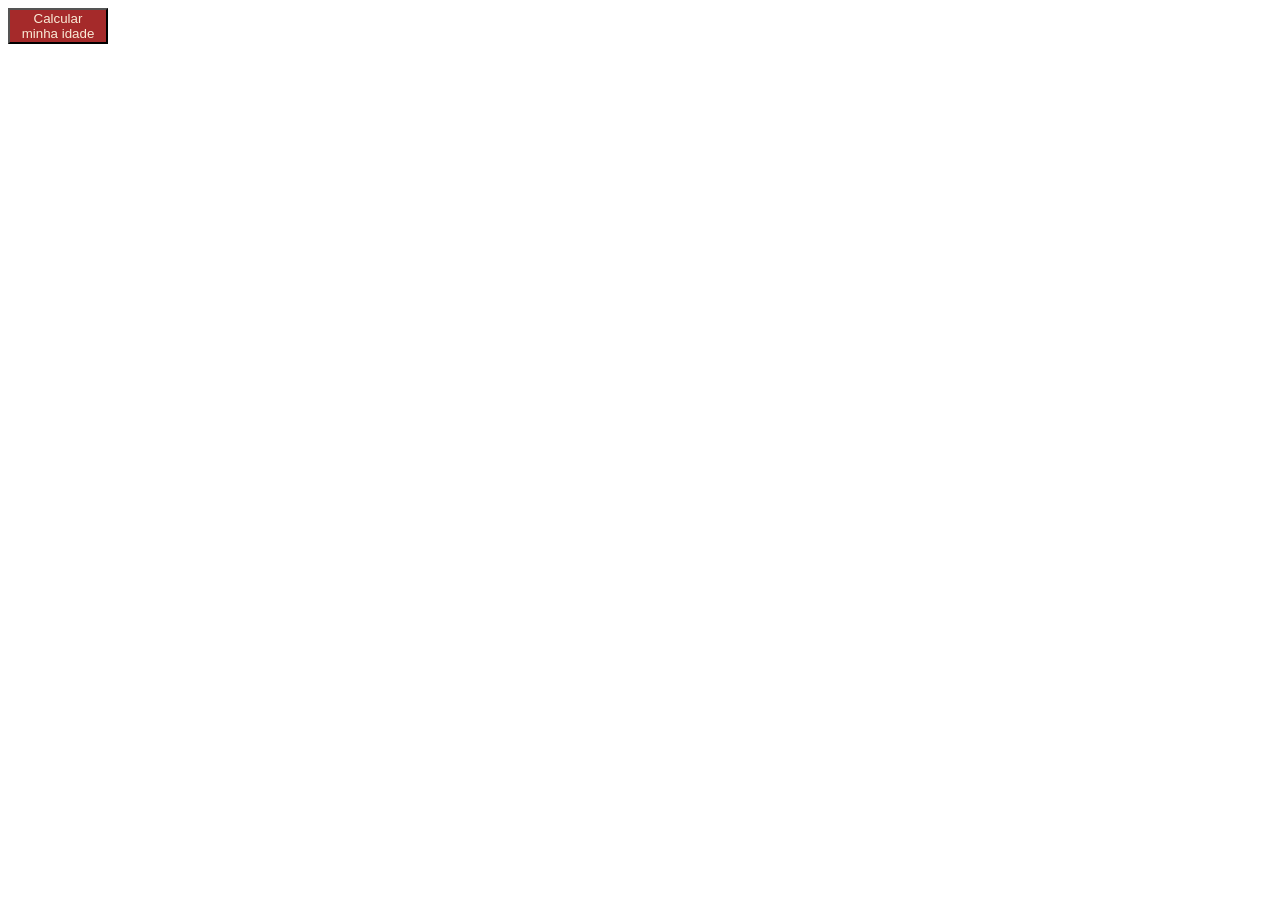
<file: botao/index.html>
<!DOCTYPE html>
<!DOCTYPE html>
<html lang="en">
<head>
    <meta charset="UTF-8">
    <meta http-equiv="X-UA-Compatible" content="IE=edge">
    <meta name="viewport" content="width=device-width, initial-scale=1.0">
    <title>Javascript</title>
    <link rel="stylesheet" href="./index.css">
</head>
<body id="corpo">

    <button onclick="calcularIdade()">Calcular minha idade</button>

    <script src="./index.js"></script> 
</body>
</html>
</file>
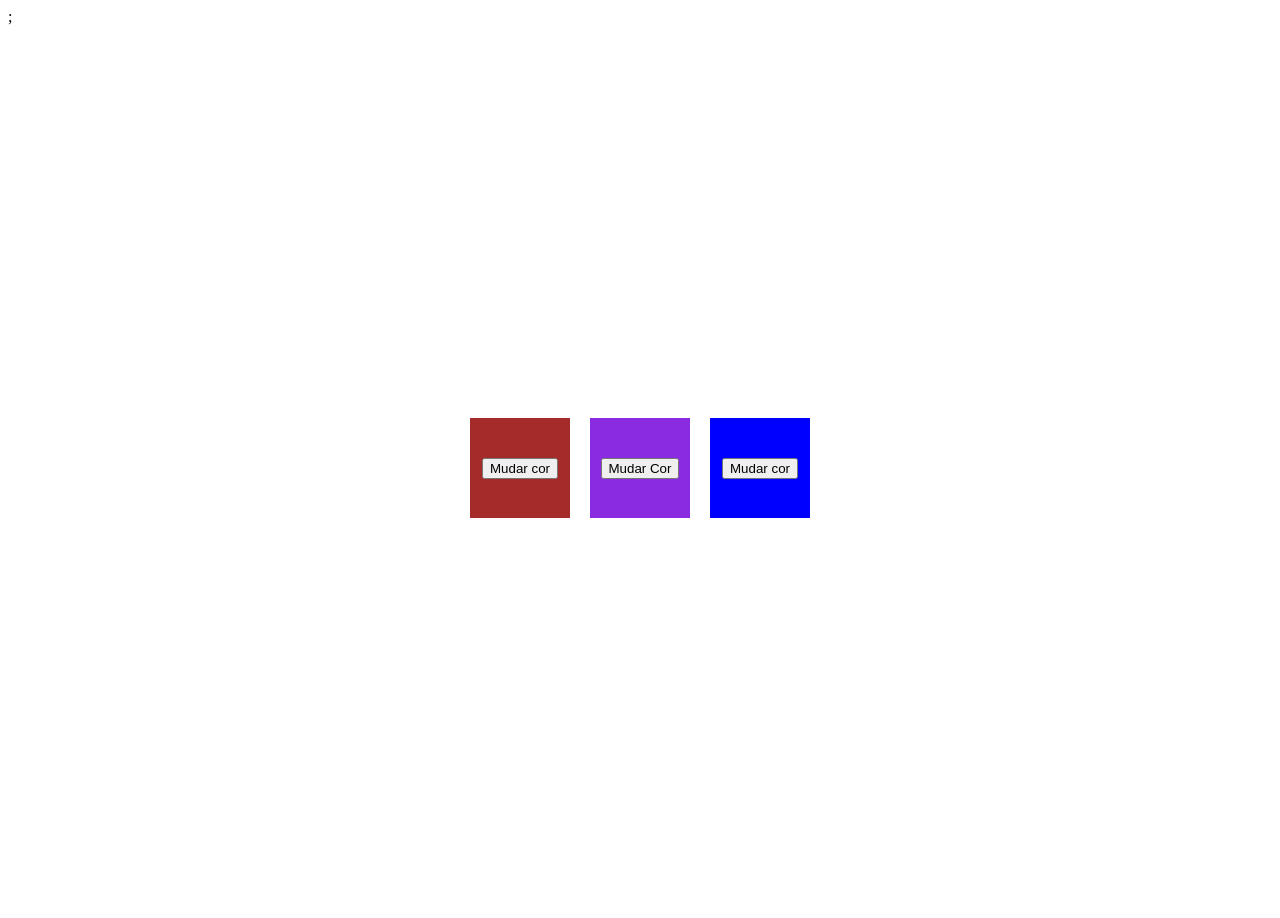
<file: cubos/index.html>
<html>

    <head>
        <title>Javascript</title>;
        <link rel="stylesheet" href="./index.css">
    </head>

    <body>        
        <section>
            <div id="caixa1"onclick="colorirAmarelo()">
                <button>Mudar cor</button>

            </div>

            <div id="caixa2" onclick="colorirAzul()">
              <button>Mudar Cor</button>

            </div>
          
            <div id="caixa3" onclick="colorirLaranja()">
              <button>Mudar cor</button>

            </div>   

        </section>

        <script src="./index.js"></script>
    </body>
</html>
</file>
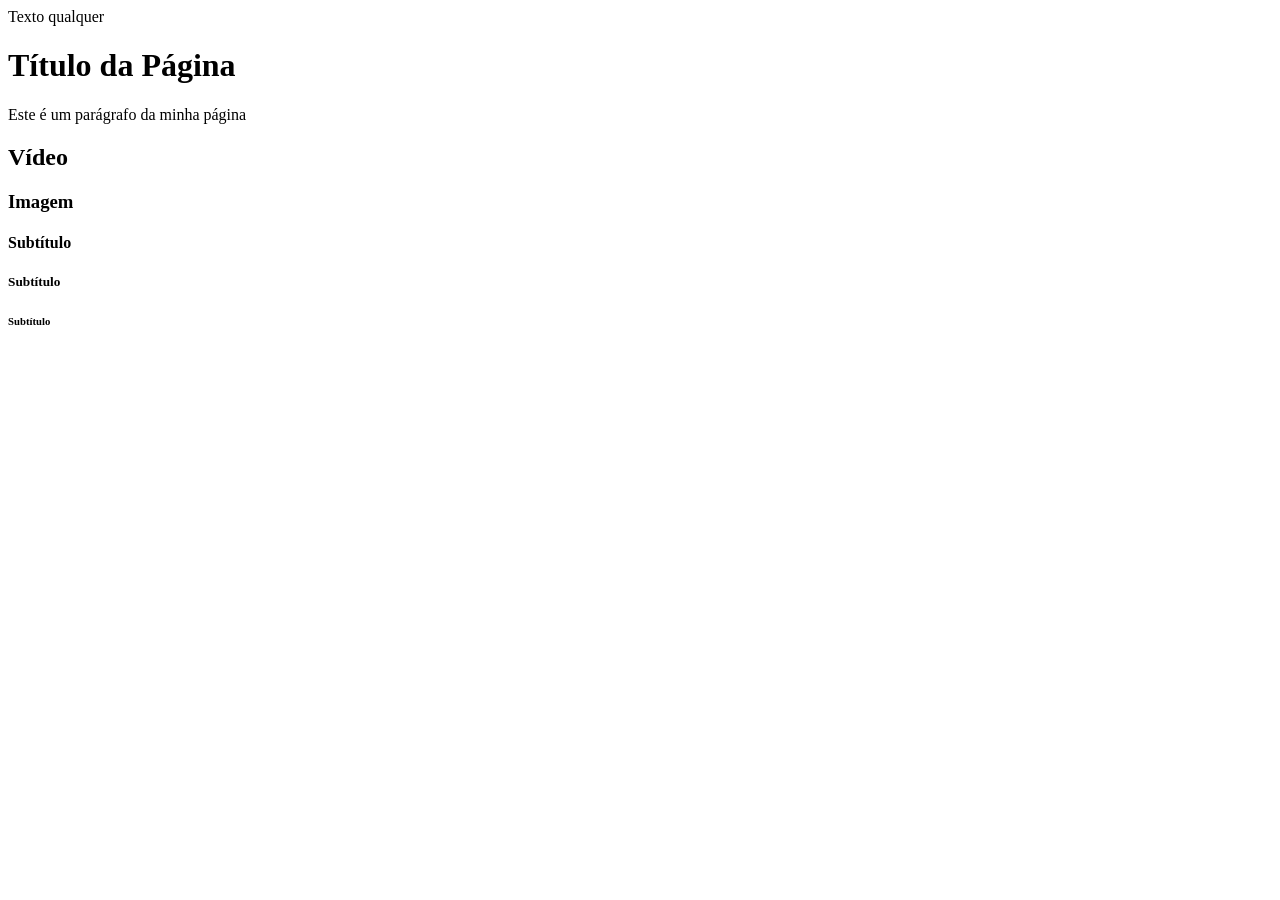
<file: introducao/index.html>
<!DOCTYPE html>
<html lang="en">
<head>
    <meta charset="UTF-8">
    <meta http-equiv="X-UA-Compatible" content="IE=edge">
    <meta name="viewport" content="width=device-width, initial-scale=1.0">
    <title>Estudos HTML</title>
</head>
<body>
    <span>Texto qualquer</span>
    <h1>Título da Página</h1>
    <p>Este é um parágrafo da minha página</p>
    <h2>Vídeo</h2>
    <h3>Imagem</h3>
    <h4>Subtítulo</h4>
    <h5>Subtítulo</h5>
    <h6>Subtítulo</h6>
</body>
</html>
</file>
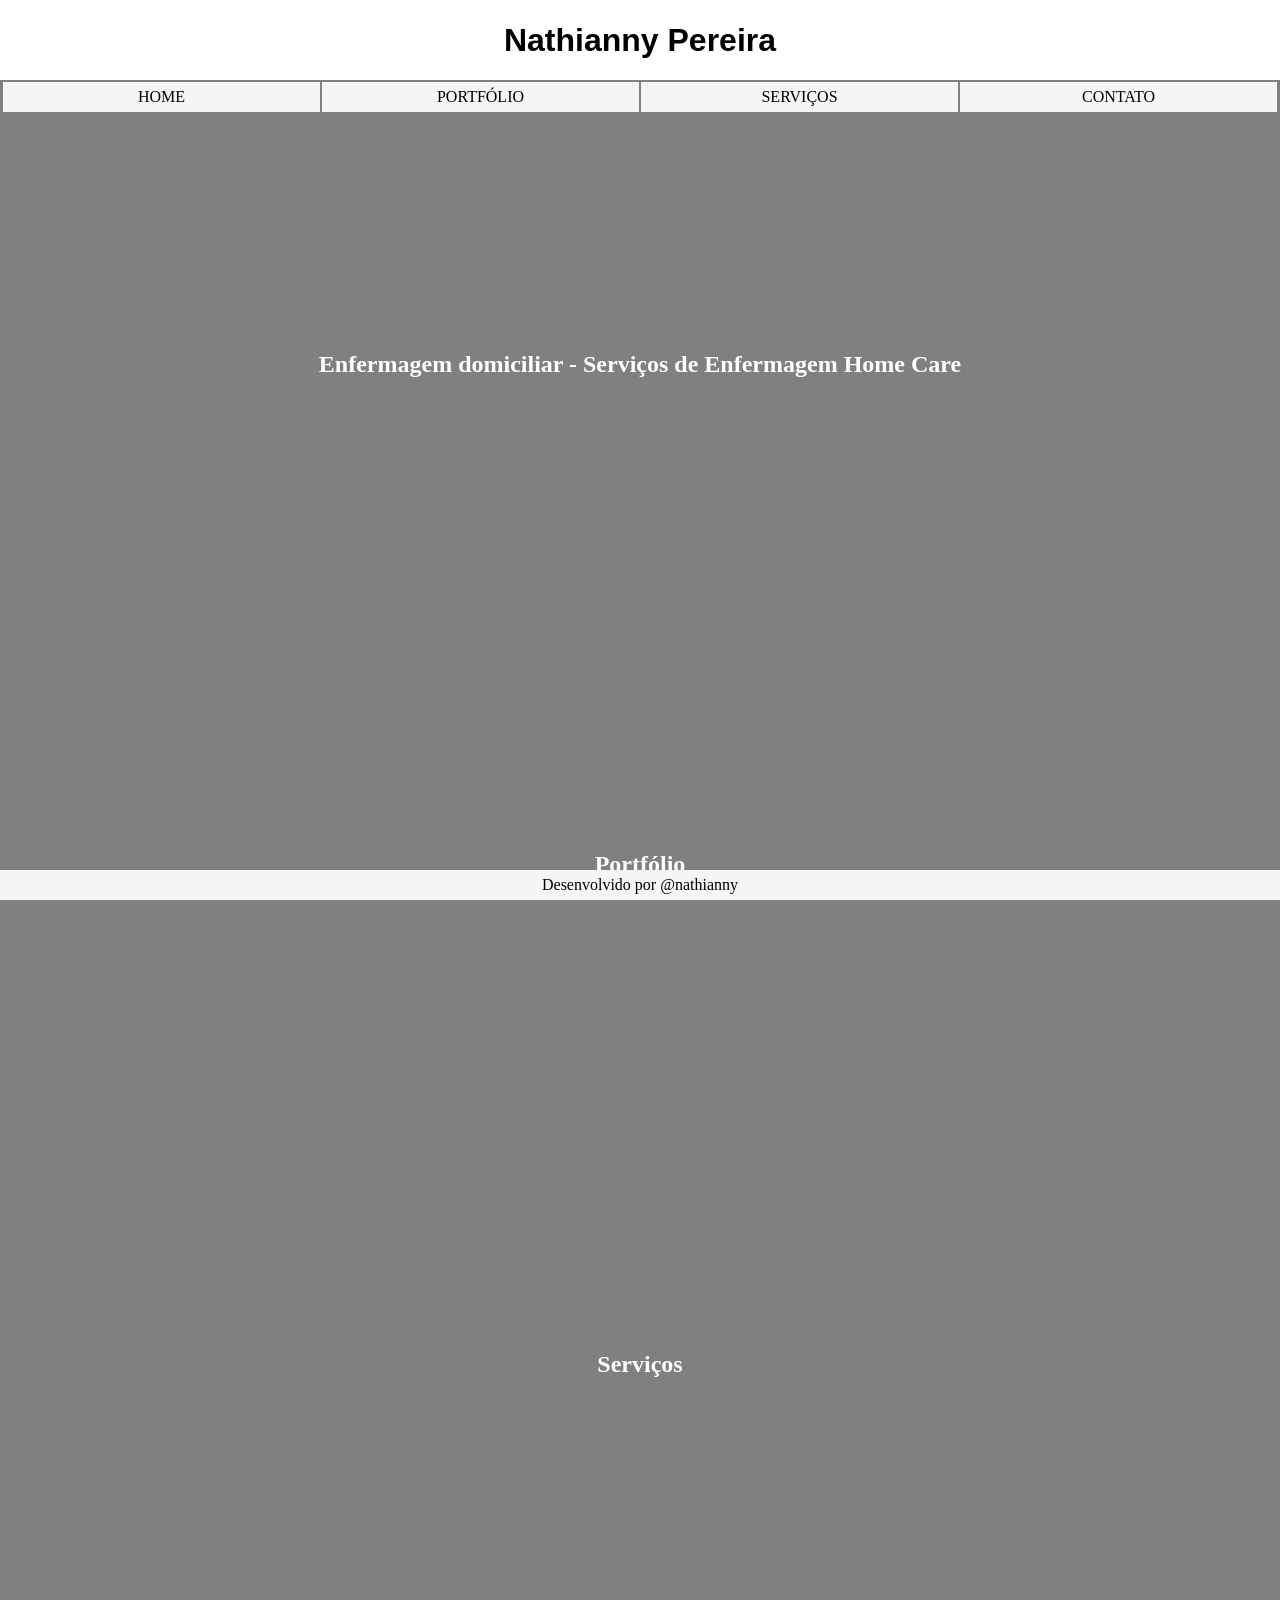
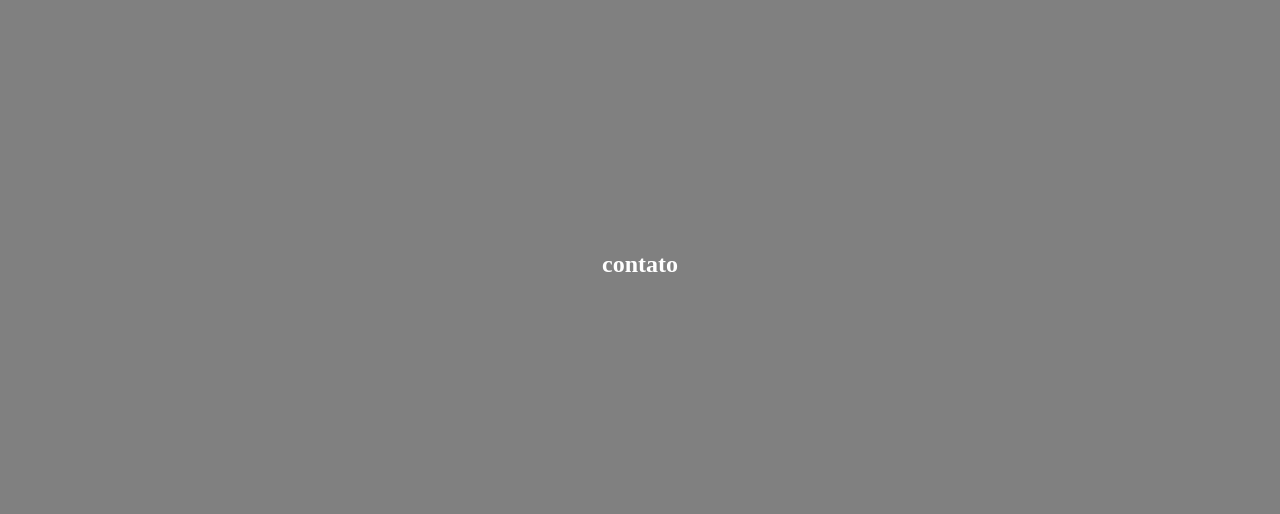
<file: Nathianny-Pereira/index.html>
<html>
    <head>
    <title>Nathianny Pereira</title>
    <link rel="stylesheet" href="index.css">
</head>
<body>
    <header>
        <h1>Nathianny Pereira</h1>
    </header>
    <nav>
        <ul>
            <li><a href="#">HOME</a></li>
            <li><a href="#portfolio">PORTFÓLIO</a></li>
            <li><a href="#servicos">SERVIÇOS</a></li>
            <li><a href="#contato">CONTATO</a></li>
        </ul>
    </nav>
    <main>
        <section id="home" class="sessão">
            <h1>Enfermagem domiciliar - Serviços de Enfermagem Home Care</h1>       
        </section>
        <section id="portfolio" class="sessão">
            <h1>Portfólio</h1>
        </section>
        <section id="servicos" class="sessão">            
            <h1>Serviços</h1>                                   
        </section>
        <section id="contato" class="sessão"> 
            <h1>contato</h1>        
        </section>
    </main>
    <footer>
        <p>Desenvolvido por @nathianny</p>
    </footer>
</body>
</html>
</file>
<file: botao/index.css>
button{
    background-color: brown;
    color: antiquewhite;
    width: 100px;
}

button:hover{
    background-color: antiquewhite;
    color: brown;
}
</file>
<file: cubos/index.css>
section{
    display: flex;
    align-items: center;
    justify-content: center;
    height: 100%;
    width: 100%;
}

div{
    width: 100px;
    height: 100px;
    margin: 10px;
    display: flex;
    align-items: center;
    justify-content: center;
}

#caixa1{
    background-color: brown;
}

#caixa2{
    background-color: blueviolet;
}

#caixa3{
    background-color: blue;
}

button:hover{
    background-color: black;
    color: white;
}
</file>
<file: Nathianny-Pereira/index.css>
*{
    margin: 0;
    padding: 0;
    font-family: Verdana;
}

header{
    background-color: white;
    display: flex;
    align-items: center;
    justify-content: center;    
}

header h1{
    color: black;
    display: flex;
    align-items: center;
    justify-content: center;
    height: 80px;
    font-family: Arial, Helvetica, sans-serif;
}

nav{
    background-color: whitesmoke;
    border: 2px solid gray;
}

ul{
    display: flex;
    align-items: center;
    justify-content: space-evenly;
    height: 30px;
}

li{
    list-style: none;
    width: 100%;
    height: 100%;
    display: flex;
    align-items: center;
    justify-content: center;
    border: 1px solid gray;
}

li a{
    text-decoration: none;
    color: black;
}

li :hover{
    background-color: darkcyan;
    border-bottom: 3px solid darkgray;
    width: 100%;
    height: 100%;
    display: flex;
    align-items: center;
    justify-content: center;
}

main{
    background-color: gray;
    display: flex;
    flex-direction: column;
    align-items: center;
    justify-content: center;
}
.sessão{
    height: 500px;
    width: 100%;
}

section#home{
    display: flex;
    align-items: center;
    justify-content: center;
    background-image: url(https://www.ibmr.br/wp-content/uploads/2022/09/ENFERMEIROS.jpg);
    background-position: center;
    background-repeat: no-repeat;
    background-size: cover;
}

#home h1{
    color: white;
}

section#portfolio{
    display: flex;
    align-items: center;
    justify-content: center;
    background-image: url(https://www.ibmr.br/wp-content/uploads/2022/09/ENFERMEIROS.jpg);
    background-position: center;
    background-repeat: no-repeat;
    background-size: cover;
    color: white;
    
}
section#servicos{
    display: flex;
    align-items: center;
    justify-content: center;
    background-image: url(https://www.ibmr.br/wp-content/uploads/2022/09/ENFERMEIROS.jpg);
    background-position: center;
    background-repeat: no-repeat;
    background-size: cover;    
    color: white;
}

section#contato{
    display: flex;
    align-items: center;    
    justify-content: center;
    background-image: url(https://www.ibmr.br/wp-content/uploads/2022/09/ENFERMEIROS.jpg);
    background-position: center;
    background-repeat: no-repeat;
    background-size: cover;
    color: white;
}

footer{
    background-color: whitesmoke;
    height: 30px;
    position: fixed;
    width: 100%;
    display: flex;
    align-items: center;
    justify-content: center;
    bottom: 0;
}

footer p{
    color: black;
    align-items: center;
}

@media screen and (max-width: 800px){
    header{
        flex-direction: column;
        padding: 20px;
    }    
}

@media  and (max-width: 600px){
    section#home{
        flex-direction: column;
        padding: 20px;
    }
    p.branco{
        text-align: center;
    }

    #texto h1{
        text-align: center;
    }
}
</file>
